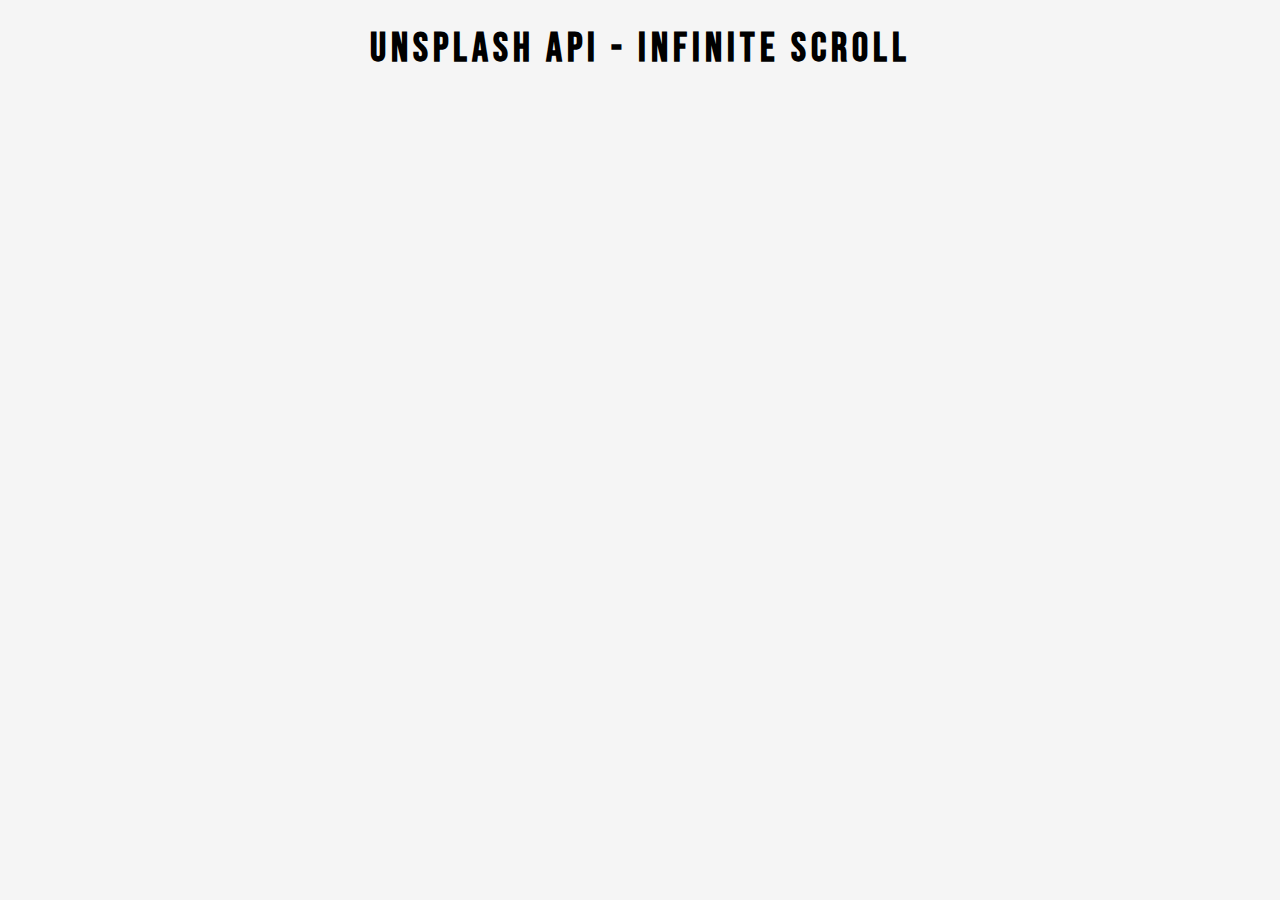
<file: infinity scroll/index.html>
<!DOCTYPE html>
<html lang="en">

<head>
    <meta charset="UTF-8">
    <meta http-equiv="X-UA-Compatible" content="IE=edge">
    <meta name="viewport" content="width=device-width, initial-scale=1.0">
    <link href='https://unpkg.com/boxicons@2.1.2/css/boxicons.min.css' rel='stylesheet'>
    <link rel="stylesheet" href="style.css">
    <title>Quote Genratore</title>
</head>

<body>
    <!-- Title -->
    <h1>UNSPLASH API - INFINITE SCROLL</h1>
    <!-- Loader -->
    <div class="loader" id="loader" hidden>
        <img src="loader.svg" alt="Loading">
    </div>
    <!-- image container -->
    <div class="image-container" id="image-container"></div>
    <!-- <script src="script.js"></script> -->
    <script src="re-code.js"></script>
</body>

</html>
</file>
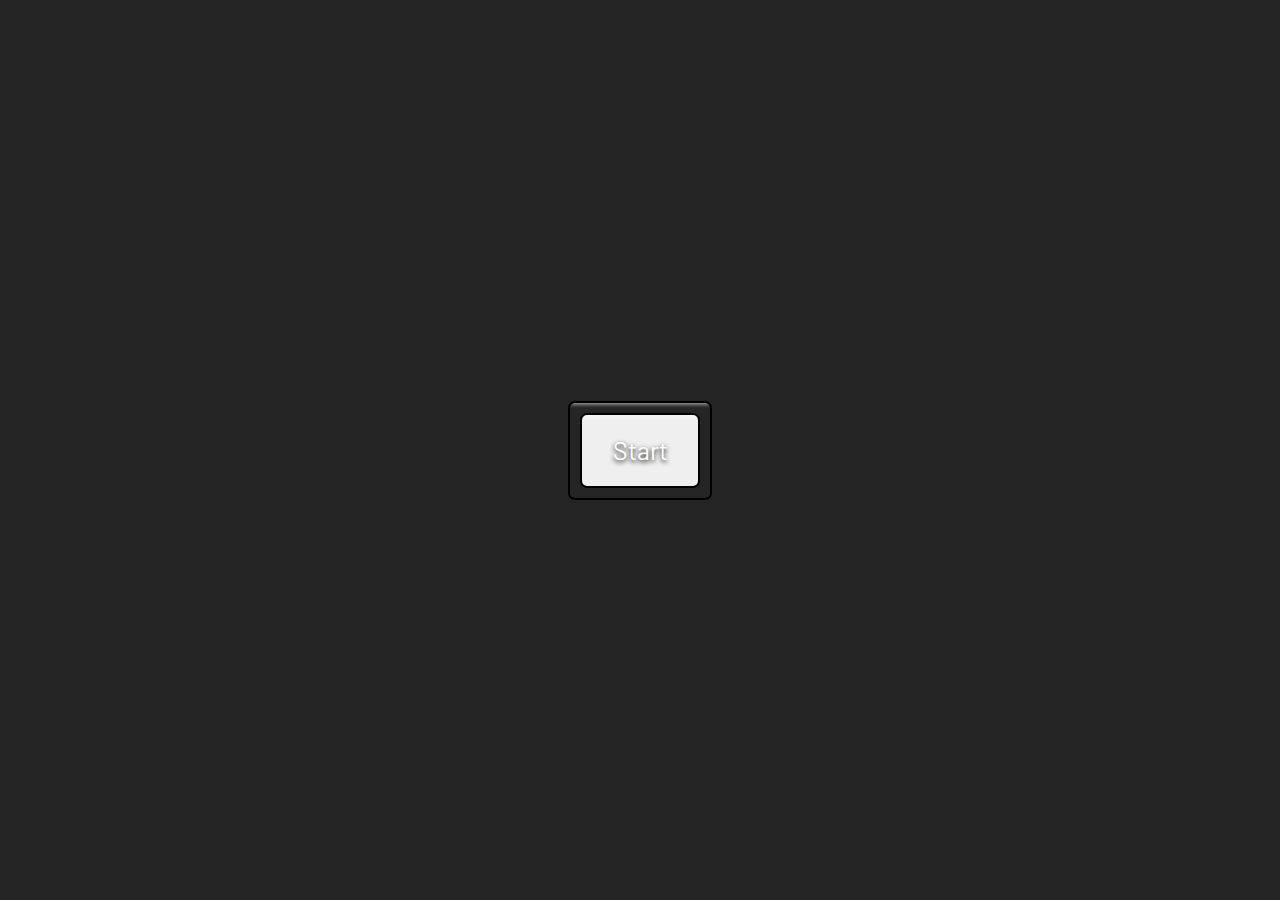
<file: picture-in-pcture/index.html>
<!DOCTYPE html>
<html lang="en">

<head>
    <meta charset="UTF-8">
    <meta http-equiv="X-UA-Compatible" content="IE=edge">
    <meta name="viewport" content="width=device-width, initial-scale=1.0">
    <link rel="stylesheet" href="style.css">
    <title>Picture in Picture</title>
</head>

<body>
    <!-- video -->
    <video src="" id="video" controls height="360" width="640" hidden></video>
    <!-- button -->
    <div class="button-container">
        <button id="button">Start</button>
    </div>
    <script src="./script.js"></script>
</body>

</html>
</file>
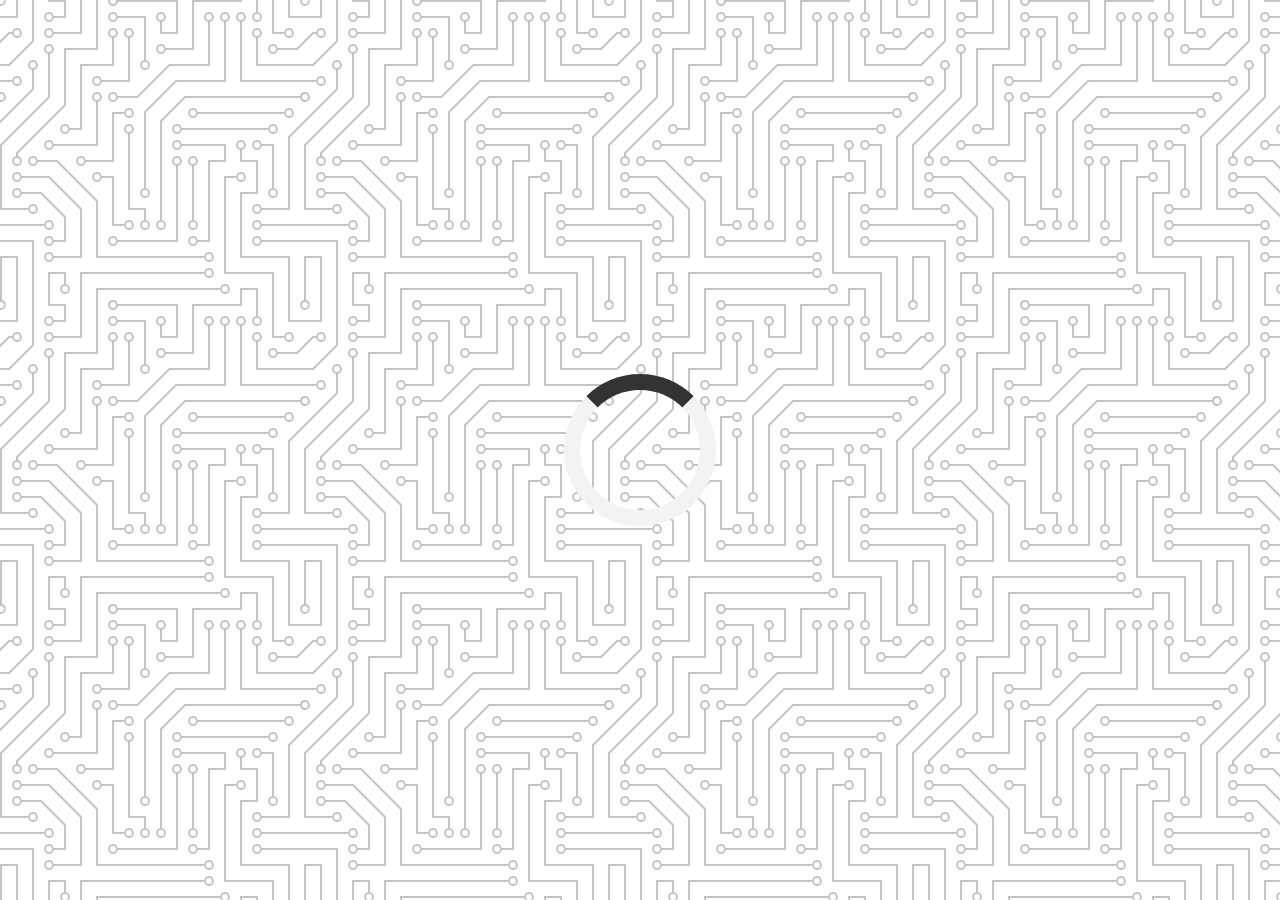
<file: quote/index.html>
<!DOCTYPE html>
<html lang="en">

<head>
    <meta charset="UTF-8">
    <meta http-equiv="X-UA-Compatible" content="IE=edge">
    <meta name="viewport" content="width=device-width, initial-scale=1.0">
    <link href='https://unpkg.com/boxicons@2.1.2/css/boxicons.min.css' rel='stylesheet'>
    <link rel="stylesheet" href="style.css">
    <title>Quote Genratore</title>
</head>

<body>
    <div class="qoute-container" id="qoute-container">
        <!-- Quote -->
        <div class="quote-text">
            <i class='bx bxs-quote-alt-left'></i>
            <span id="quote"></span>
        </div>
        <!-- Auther-->
        <div class="quote-auther">
            <span id="author"></span>
        </div>
        <div class="button-container">
            <button class="twitter-button" id="twitter" title="Tweet This">
                <i class='bx bxl-twitter'></i>
            </button>
            <button id="new-quote">New Quote</button>
        </div>
    </div>
    <div class="loader" id="loader"></div>
    <!-- <script src="script.js"></script> -->
    <script src="re-code.js"></script>
</body>

</html>
</file>
<file: infinity scroll/style.css>
@import url('https://fonts.googleapis.com/css2?family=Bebas+Neue&family=Montserrat:wght@300;400&family=Open+Sans:wght@300;400;700&family=Poppins:wght@300;400;500;600;700&family=Roboto&family=Roboto+Condensed:wght@700&display=swap');
html {
    box-sizing: border-box;
    font-size: 10px;
}

body {
    margin: 0;
    font-family: 'Bebas Neue', cursive;
    background: whitesmoke;
}

h1 {
    text-align: center;
    margin-top: 25px;
    margin-bottom: 15px;
    font-size: 40px;
    letter-spacing: 5px;
}


/* loader */

.loader {
    position: fixed;
    top: 0;
    bottom: 0;
    left: 0;
    right: 0;
    background: rgba(255, 255, 255, 0.8);
}

.loader img {
    position: fixed;
    top: 50%;
    left: 50%;
    transform: translate(-50%, -50%);
}


/* image Container */

.image-container {
    margin: 10px 30%;
}

.image-container img {
    width: 100%;
    margin-top: 5px;
}


/* media query : large smart phone */

@media screen and (max-width:600px) {
    h1 {
        font-size: 20px;
    }
    .image-container {
        margin: 10px;
    }
}
</file>
<file: picture-in-pcture/style.css>
@import url('https://fonts.googleapis.com/css2?family=Barlow:wght@300&family=Bebas+Neue&family=Montserrat:wght@300;400&family=Open+Sans:wght@300;400;700&family=Poppins:wght@300;400;500;600;700&family=Roboto&family=Roboto+Condensed:wght@700&display=swap');
html {
    box-sizing: border-box;
}

body {
    margin: 0;
    height: 100vh;
    display: flex;
    justify-content: center;
    align-items: center;
    background-color: rgb(37, 37, 37);
}

.button-container {
    border: 2px solid black;
    padding: 10px;
    border-radius: 7px;
    box-shadow: inset 0 20px 4px -19px rgba(255, 255, 255, 0.7);
}

button {
    cursor: pointer;
    outline: none;
    width: 120px;
    height: 75px;
    font-family: Barlow, sans-serif;
    font-size: 25px;
    color: white;
    text-shadow: 0 2px 5px black;
    background: linear-gradient(to, top, #696969, #575757);
    border: 2px solid black;
    border-radius: 7px;
    box-shadow: inset 0 20px 4px -19px rgba(255, 255, 255, 0.7);
}

button:hover {
    background: linear-gradient(to, bottom, #696969, #575757);
}

button:active {
    transform: translateY(3PX);
    box-shadow: 0 6px 6px 0 rgba(0, 0, 0, 0.3);
}
</file>
<file: quote/style.css>
@import url('https://fonts.googleapis.com/css2?family=Montserrat:wght@300;400&family=Open+Sans:wght@300;400;700&family=Poppins:wght@300;400;500;600;700&family=Roboto&family=Roboto+Condensed:wght@700&display=swap');
html {
    box-sizing: border-box;
    font-size: 10px;
}

body {
    margin: 0;
    min-height: 100vh;
    background-color: #ffffff;
    background-image: url("data:image/svg+xml,%3Csvg xmlns='http://www.w3.org/2000/svg' viewBox='0 0 304 304' width='304' height='304'%3E%3Cpath fill='%23000000' fill-opacity='0.23' d='M44.1 224a5 5 0 1 1 0 2H0v-2h44.1zm160 48a5 5 0 1 1 0 2H82v-2h122.1zm57.8-46a5 5 0 1 1 0-2H304v2h-42.1zm0 16a5 5 0 1 1 0-2H304v2h-42.1zm6.2-114a5 5 0 1 1 0 2h-86.2a5 5 0 1 1 0-2h86.2zm-256-48a5 5 0 1 1 0 2H0v-2h12.1zm185.8 34a5 5 0 1 1 0-2h86.2a5 5 0 1 1 0 2h-86.2zM258 12.1a5 5 0 1 1-2 0V0h2v12.1zm-64 208a5 5 0 1 1-2 0v-54.2a5 5 0 1 1 2 0v54.2zm48-198.2V80h62v2h-64V21.9a5 5 0 1 1 2 0zm16 16V64h46v2h-48V37.9a5 5 0 1 1 2 0zm-128 96V208h16v12.1a5 5 0 1 1-2 0V210h-16v-76.1a5 5 0 1 1 2 0zm-5.9-21.9a5 5 0 1 1 0 2H114v48H85.9a5 5 0 1 1 0-2H112v-48h12.1zm-6.2 130a5 5 0 1 1 0-2H176v-74.1a5 5 0 1 1 2 0V242h-60.1zm-16-64a5 5 0 1 1 0-2H114v48h10.1a5 5 0 1 1 0 2H112v-48h-10.1zM66 284.1a5 5 0 1 1-2 0V274H50v30h-2v-32h18v12.1zM236.1 176a5 5 0 1 1 0 2H226v94h48v32h-2v-30h-48v-98h12.1zm25.8-30a5 5 0 1 1 0-2H274v44.1a5 5 0 1 1-2 0V146h-10.1zm-64 96a5 5 0 1 1 0-2H208v-80h16v-14h-42.1a5 5 0 1 1 0-2H226v18h-16v80h-12.1zm86.2-210a5 5 0 1 1 0 2H272V0h2v32h10.1zM98 101.9V146H53.9a5 5 0 1 1 0-2H96v-42.1a5 5 0 1 1 2 0zM53.9 34a5 5 0 1 1 0-2H80V0h2v34H53.9zm60.1 3.9V66H82v64H69.9a5 5 0 1 1 0-2H80V64h32V37.9a5 5 0 1 1 2 0zM101.9 82a5 5 0 1 1 0-2H128V37.9a5 5 0 1 1 2 0V82h-28.1zm16-64a5 5 0 1 1 0-2H146v44.1a5 5 0 1 1-2 0V18h-26.1zm102.2 270a5 5 0 1 1 0 2H98v14h-2v-16h124.1zM242 149.9V160h16v34h-16v62h48v48h-2v-46h-48v-66h16v-30h-16v-12.1a5 5 0 1 1 2 0zM53.9 18a5 5 0 1 1 0-2H64V2H48V0h18v18H53.9zm112 32a5 5 0 1 1 0-2H192V0h50v2h-48v48h-28.1zm-48-48a5 5 0 0 1-9.8-2h2.07a3 3 0 1 0 5.66 0H178v34h-18V21.9a5 5 0 1 1 2 0V32h14V2h-58.1zm0 96a5 5 0 1 1 0-2H137l32-32h39V21.9a5 5 0 1 1 2 0V66h-40.17l-32 32H117.9zm28.1 90.1a5 5 0 1 1-2 0v-76.51L175.59 80H224V21.9a5 5 0 1 1 2 0V82h-49.59L146 112.41v75.69zm16 32a5 5 0 1 1-2 0v-99.51L184.59 96H300.1a5 5 0 0 1 3.9-3.9v2.07a3 3 0 0 0 0 5.66v2.07a5 5 0 0 1-3.9-3.9H185.41L162 121.41v98.69zm-144-64a5 5 0 1 1-2 0v-3.51l48-48V48h32V0h2v50H66v55.41l-48 48v2.69zM50 53.9v43.51l-48 48V208h26.1a5 5 0 1 1 0 2H0v-65.41l48-48V53.9a5 5 0 1 1 2 0zm-16 16V89.41l-34 34v-2.82l32-32V69.9a5 5 0 1 1 2 0zM12.1 32a5 5 0 1 1 0 2H9.41L0 43.41V40.6L8.59 32h3.51zm265.8 18a5 5 0 1 1 0-2h18.69l7.41-7.41v2.82L297.41 50H277.9zm-16 160a5 5 0 1 1 0-2H288v-71.41l16-16v2.82l-14 14V210h-28.1zm-208 32a5 5 0 1 1 0-2H64v-22.59L40.59 194H21.9a5 5 0 1 1 0-2H41.41L66 216.59V242H53.9zm150.2 14a5 5 0 1 1 0 2H96v-56.6L56.6 162H37.9a5 5 0 1 1 0-2h19.5L98 200.6V256h106.1zm-150.2 2a5 5 0 1 1 0-2H80v-46.59L48.59 178H21.9a5 5 0 1 1 0-2H49.41L82 208.59V258H53.9zM34 39.8v1.61L9.41 66H0v-2h8.59L32 40.59V0h2v39.8zM2 300.1a5 5 0 0 1 3.9 3.9H3.83A3 3 0 0 0 0 302.17V256h18v48h-2v-46H2v42.1zM34 241v63h-2v-62H0v-2h34v1zM17 18H0v-2h16V0h2v18h-1zm273-2h14v2h-16V0h2v16zm-32 273v15h-2v-14h-14v14h-2v-16h18v1zM0 92.1A5.02 5.02 0 0 1 6 97a5 5 0 0 1-6 4.9v-2.07a3 3 0 1 0 0-5.66V92.1zM80 272h2v32h-2v-32zm37.9 32h-2.07a3 3 0 0 0-5.66 0h-2.07a5 5 0 0 1 9.8 0zM5.9 0A5.02 5.02 0 0 1 0 5.9V3.83A3 3 0 0 0 3.83 0H5.9zm294.2 0h2.07A3 3 0 0 0 304 3.83V5.9a5 5 0 0 1-3.9-5.9zm3.9 300.1v2.07a3 3 0 0 0-1.83 1.83h-2.07a5 5 0 0 1 3.9-3.9zM97 100a3 3 0 1 0 0-6 3 3 0 0 0 0 6zm0-16a3 3 0 1 0 0-6 3 3 0 0 0 0 6zm16 16a3 3 0 1 0 0-6 3 3 0 0 0 0 6zm16 16a3 3 0 1 0 0-6 3 3 0 0 0 0 6zm0 16a3 3 0 1 0 0-6 3 3 0 0 0 0 6zm-48 32a3 3 0 1 0 0-6 3 3 0 0 0 0 6zm16 16a3 3 0 1 0 0-6 3 3 0 0 0 0 6zm32 48a3 3 0 1 0 0-6 3 3 0 0 0 0 6zm-16 16a3 3 0 1 0 0-6 3 3 0 0 0 0 6zm32-16a3 3 0 1 0 0-6 3 3 0 0 0 0 6zm0-32a3 3 0 1 0 0-6 3 3 0 0 0 0 6zm16 32a3 3 0 1 0 0-6 3 3 0 0 0 0 6zm32 16a3 3 0 1 0 0-6 3 3 0 0 0 0 6zm0-16a3 3 0 1 0 0-6 3 3 0 0 0 0 6zm-16-64a3 3 0 1 0 0-6 3 3 0 0 0 0 6zm16 0a3 3 0 1 0 0-6 3 3 0 0 0 0 6zm16 96a3 3 0 1 0 0-6 3 3 0 0 0 0 6zm0 16a3 3 0 1 0 0-6 3 3 0 0 0 0 6zm16 16a3 3 0 1 0 0-6 3 3 0 0 0 0 6zm16-144a3 3 0 1 0 0-6 3 3 0 0 0 0 6zm0 32a3 3 0 1 0 0-6 3 3 0 0 0 0 6zm16-32a3 3 0 1 0 0-6 3 3 0 0 0 0 6zm16-16a3 3 0 1 0 0-6 3 3 0 0 0 0 6zm-96 0a3 3 0 1 0 0-6 3 3 0 0 0 0 6zm0 16a3 3 0 1 0 0-6 3 3 0 0 0 0 6zm16-32a3 3 0 1 0 0-6 3 3 0 0 0 0 6zm96 0a3 3 0 1 0 0-6 3 3 0 0 0 0 6zm-16-64a3 3 0 1 0 0-6 3 3 0 0 0 0 6zm16-16a3 3 0 1 0 0-6 3 3 0 0 0 0 6zm-32 0a3 3 0 1 0 0-6 3 3 0 0 0 0 6zm0-16a3 3 0 1 0 0-6 3 3 0 0 0 0 6zm-16 0a3 3 0 1 0 0-6 3 3 0 0 0 0 6zm-16 0a3 3 0 1 0 0-6 3 3 0 0 0 0 6zm-16 0a3 3 0 1 0 0-6 3 3 0 0 0 0 6zM49 36a3 3 0 1 0 0-6 3 3 0 0 0 0 6zm-32 0a3 3 0 1 0 0-6 3 3 0 0 0 0 6zm32 16a3 3 0 1 0 0-6 3 3 0 0 0 0 6zM33 68a3 3 0 1 0 0-6 3 3 0 0 0 0 6zm16-48a3 3 0 1 0 0-6 3 3 0 0 0 0 6zm0 240a3 3 0 1 0 0-6 3 3 0 0 0 0 6zm16 32a3 3 0 1 0 0-6 3 3 0 0 0 0 6zm-16-64a3 3 0 1 0 0-6 3 3 0 0 0 0 6zm0 16a3 3 0 1 0 0-6 3 3 0 0 0 0 6zm-16-32a3 3 0 1 0 0-6 3 3 0 0 0 0 6zm80-176a3 3 0 1 0 0-6 3 3 0 0 0 0 6zm16 0a3 3 0 1 0 0-6 3 3 0 0 0 0 6zm-16-16a3 3 0 1 0 0-6 3 3 0 0 0 0 6zm32 48a3 3 0 1 0 0-6 3 3 0 0 0 0 6zm16-16a3 3 0 1 0 0-6 3 3 0 0 0 0 6zm0-32a3 3 0 1 0 0-6 3 3 0 0 0 0 6zm112 176a3 3 0 1 0 0-6 3 3 0 0 0 0 6zm-16 16a3 3 0 1 0 0-6 3 3 0 0 0 0 6zm0 16a3 3 0 1 0 0-6 3 3 0 0 0 0 6zm0 16a3 3 0 1 0 0-6 3 3 0 0 0 0 6zM17 180a3 3 0 1 0 0-6 3 3 0 0 0 0 6zm0 16a3 3 0 1 0 0-6 3 3 0 0 0 0 6zm0-32a3 3 0 1 0 0-6 3 3 0 0 0 0 6zm16 0a3 3 0 1 0 0-6 3 3 0 0 0 0 6zM17 84a3 3 0 1 0 0-6 3 3 0 0 0 0 6zm32 64a3 3 0 1 0 0-6 3 3 0 0 0 0 6zm16-16a3 3 0 1 0 0-6 3 3 0 0 0 0 6z'%3E%3C/path%3E%3C/svg%3E");
    color: #000;
    font-family: 'Montserrat', sans-serif;
    text-align: center;
    font-weight: 700;
    display: flex;
    align-items: center;
    justify-content: center;
}

.qoute-container {
    width: auto;
    width: 700px;
    padding: 20px 30px;
    border-radius: 10px;
    background-color: rgba(255, 255, 255, 0.4);
    box-shadow: 0 10px 10px 10px rgba(0, 0, 0, 0.2);
}

.quote-text {
    font-size: 2.75rem;
}

.long-quote {
    font-size: 2rem;
}

.bxs-quote-alt-left {
    font-size: 4rem;
}

.quote-auther {
    margin-top: 15px;
    font-size: 2rem;
    font-weight: 400;
    font-style: italic;
}

.button-container {
    margin-top: 15px;
    display: flex;
    justify-content: space-between;
    align-items: center;
}

button {
    cursor: pointer;
    font-size: 1.5rem;
    height: 2.5rem;
    border: none;
    border-radius: 4px;
    color: #fff;
    background-color: #333;
    outline: none;
    display: flex;
    align-items: center;
    justify-content: center;
    padding: 0.5rem 1.8rem;
    box-shadow: 0 0.3rem rgba(121, 121, 121, 0.65)
}

button:hover {
    filter: brightness(110%);
}

button:active {
    transform: translate(0, 0.3rem);
    box-shadow: 0 0.1rem rgba(255, 255, 255, 0.65);
}

.twitter-button:hover {
    color: #38a1f3;
}

.bxl-twitter {
    font-size: 1.5rem;
}


/* loader */

.loader {
    border: 16px solid #f3f3f3;
    /* Light grey */
    border-top: 16px solid #333;
    /* Blue */
    border-radius: 50%;
    width: 120px;
    height: 120px;
    animation: spin 2s linear infinite;
}

@keyframes spin {
    0% {
        transform: rotate(0deg);
    }
    100% {
        transform: rotate(360deg);
    }
}


/* media QUERY */

@media screen and (max-width:1000px) {
    .qoute-container {
        margin: auto 10px;
    }
    .quote-text {
        font-size: 2.4rem;
    }
}
</file>
